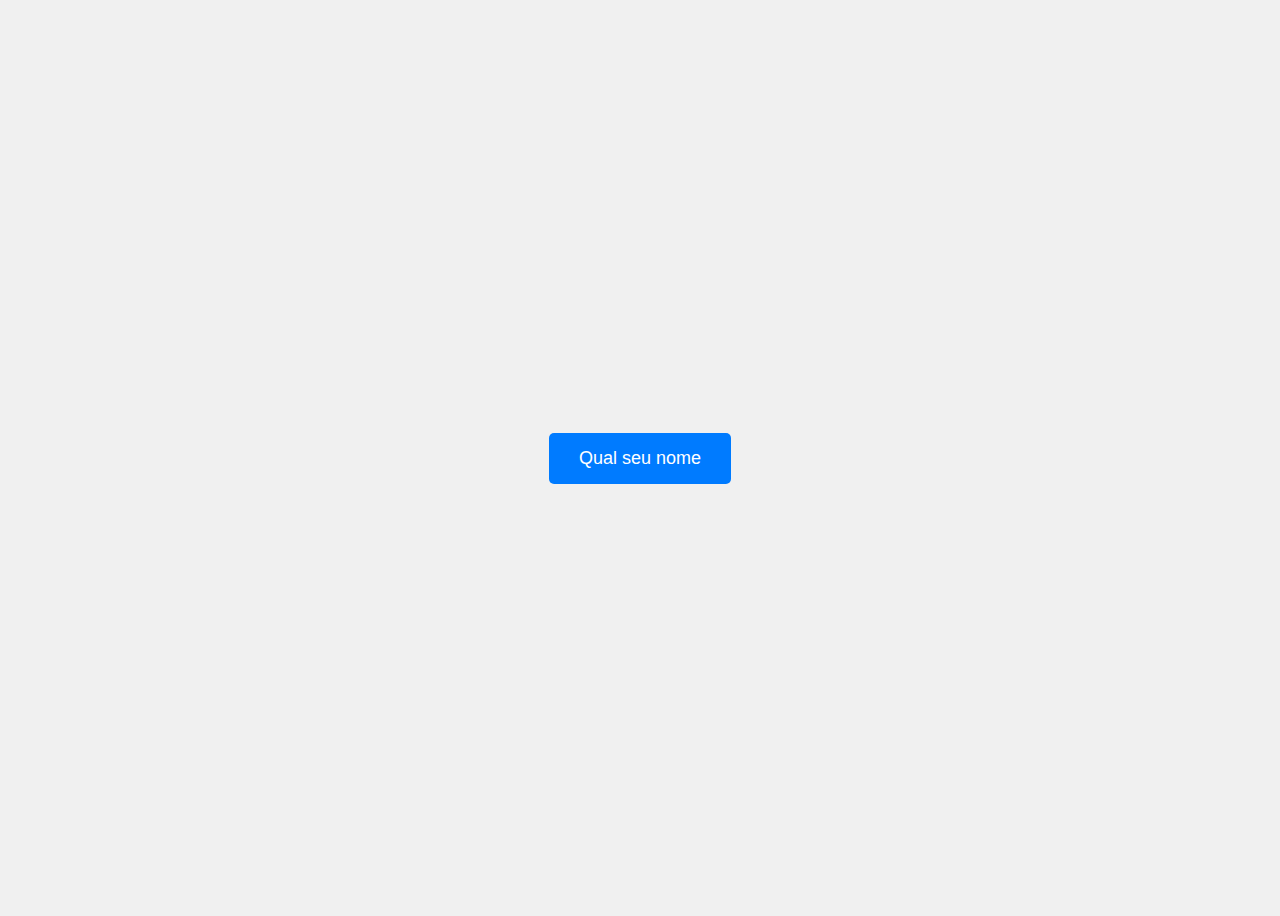
<file: EX01.0/index.html>
<!DOCTYPE html>
<html lang="pt-BR">

<head>
    <meta charset="UTF-8">
    <meta name="viewport" content="width=device-width, initial-scale=1.0">
    <title>Atividade 01</title>
    <link rel="stylesheet" href="style.css">
    <script src="nome.js"></script>
</head>

<body>
    <button onclick="nome()">Qual seu nome</button>
</body>

</html>
</file>
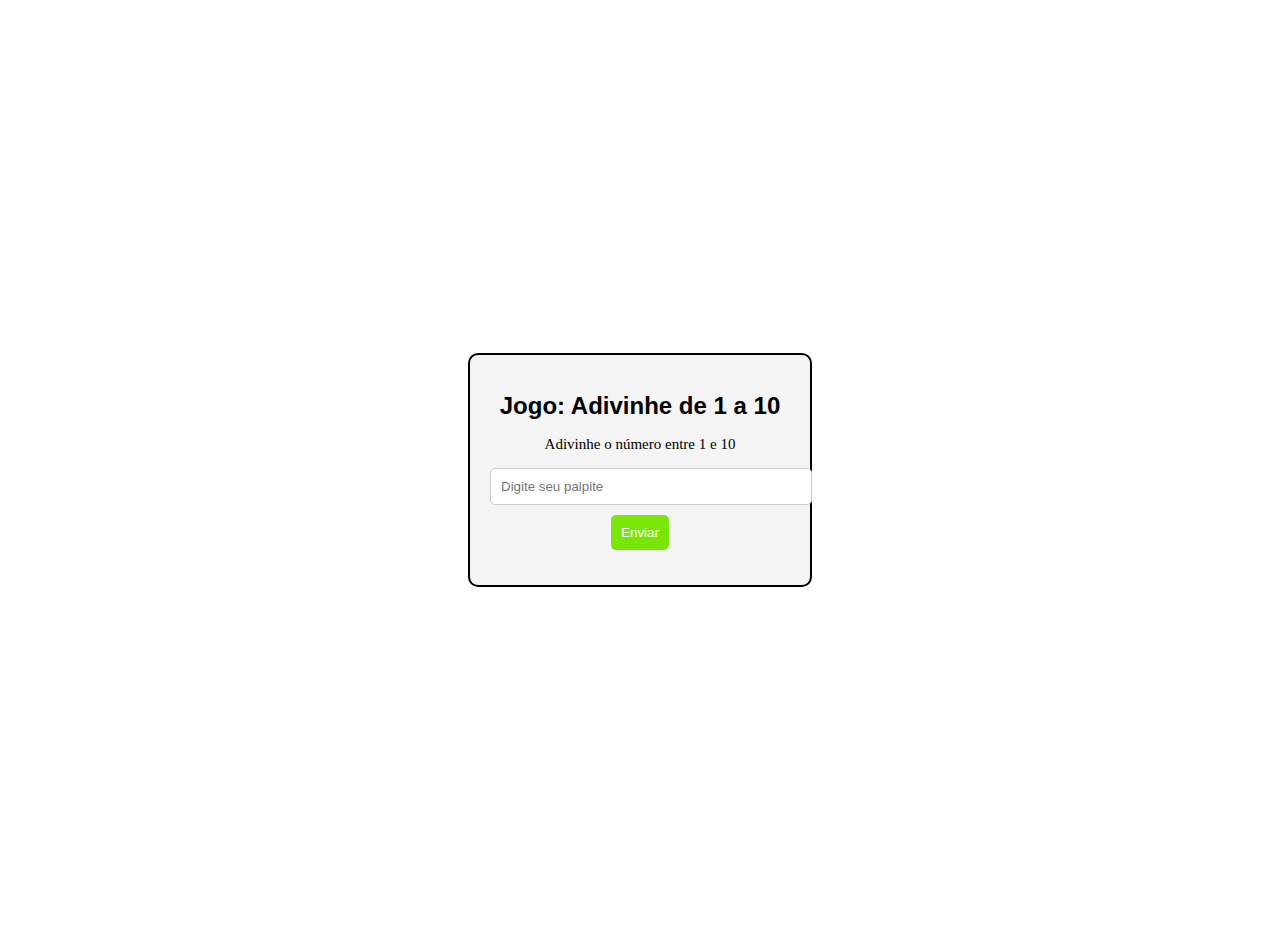
<file: EX011.0/index.html>
<!DOCTYPE html>
<html lang="pt-BR">
<head>
    <meta charset="UTF-8">
    <meta name="viewport" content="width=device-width, initial-scale=1.0">
    <title>EX11</title>
    <script src="indexjs.js"></script>
    <link rel="stylesheet" href="indexcss.css">
</head>
<body>
    
    <div>
        <h1>Jogo: Adivinhe de 1 a 10</h1>
        <p>Adivinhe o número entre 1 e 10</p>
        
        <input type="number" id="chute" min="1" max="10" placeholder="Digite seu palpite">
        <button onclick="adivinha()">Enviar</button>
        
        <p id="resultado"></p>
    </div>
</body>
</html>
</file>
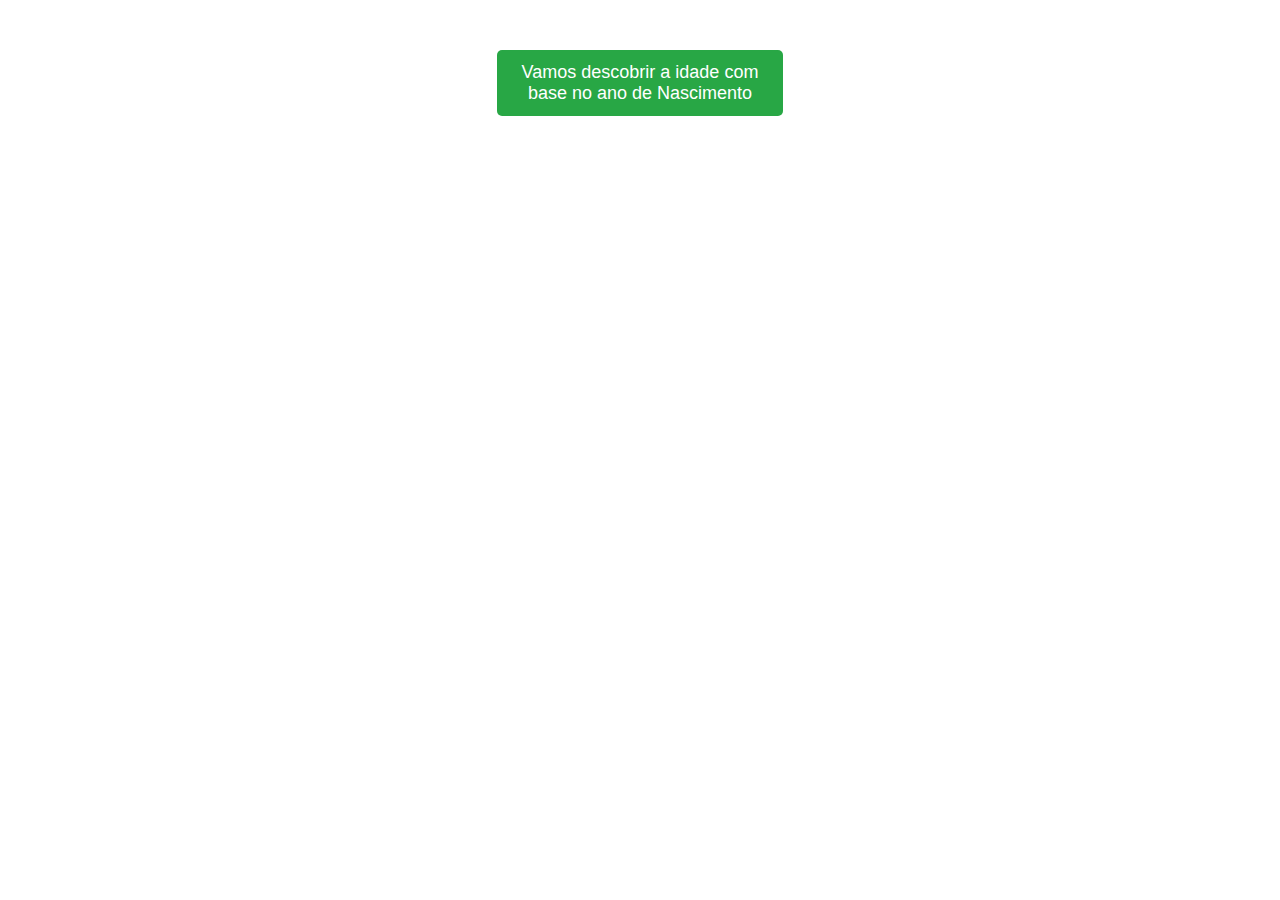
<file: EX02.0/index.html>
<!DOCTYPE html>
<html lang="pt-BR">
<head>
    <meta charset="UTF-8">
    <meta name="viewport" content="width=device-width, initial-scale=1.0">
    <title>EX02</title>
    <script src="anoNacimento.js"></script>
    <link rel="stylesheet" href="style.css">
</head>
<body>
  <button onclick="anoNacimento()"> Vamos descobrir a idade com <br>base no ano de Nascimento</button>
</body>
</html>
</file>
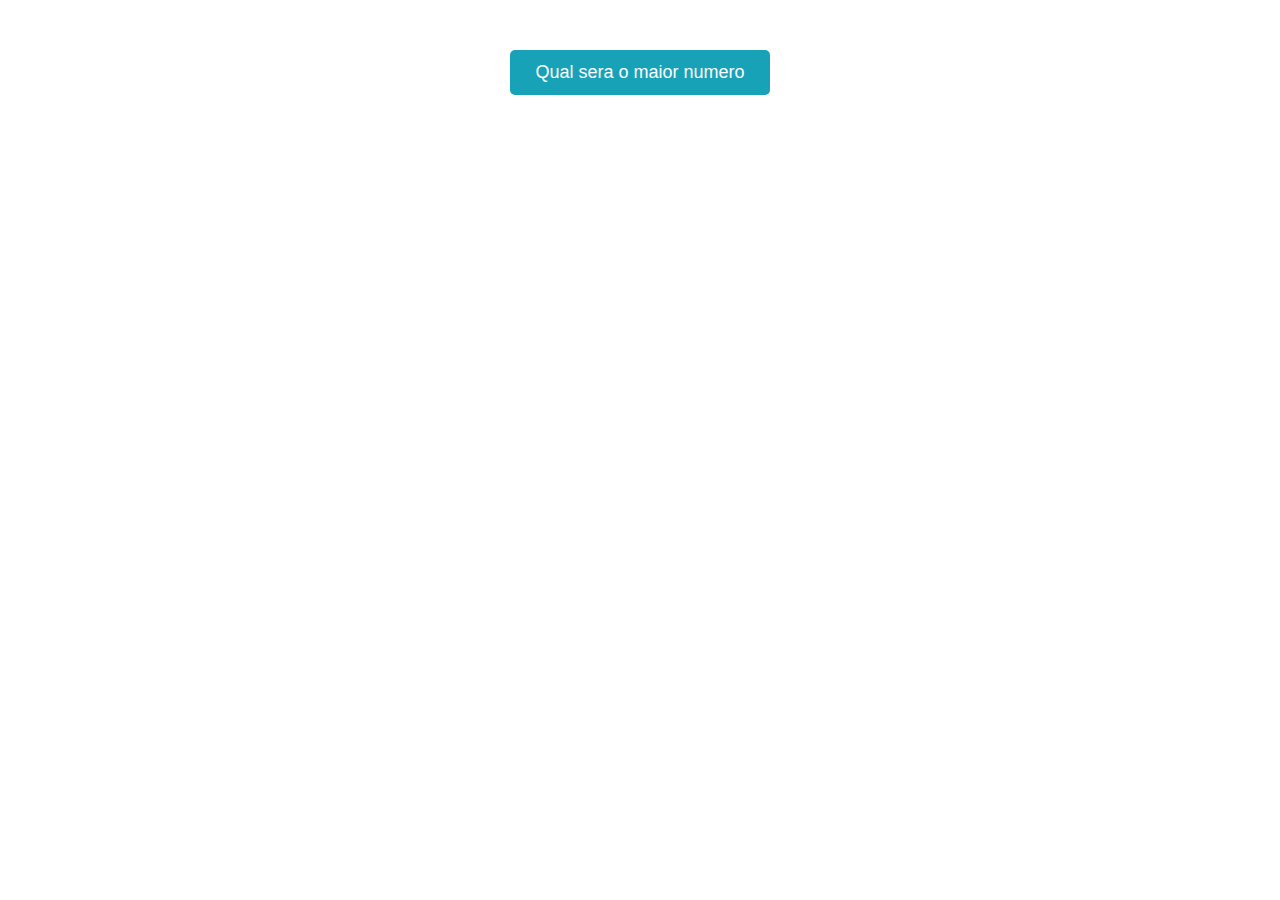
<file: EX03.0/index.html>
<!DOCTYPE html>
<html lang="pt-BR">

<head>
  <meta charset="UTF-8">
  <meta name="viewport" content="width=device-width, initial-scale=1.0">
  <title>EX03</title>
  <link rel="stylesheet" href="style.css">
  <script src="qualMaior.js"></script>
</head>

<body>
  <button onclick="qualMaior()">Qual sera o maior numero</button>
</body>

</html>
</file>
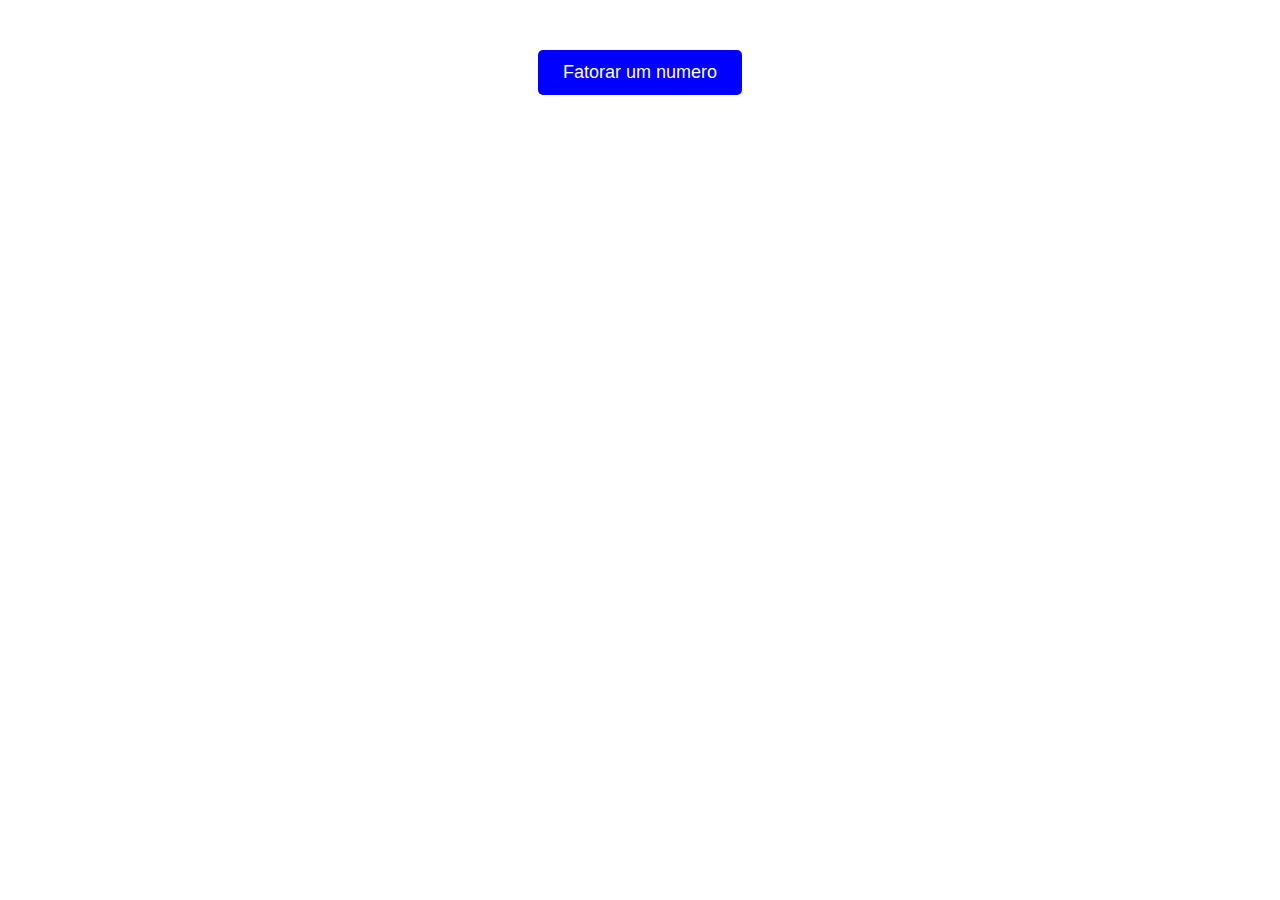
<file: EX04.0/index.html>
<!DOCTYPE html>
<html lang="pt-BR">

<head>
    <meta charset="UTF-8">
    <meta name="viewport" content="width=device-width, initial-scale=1.0">
    <title>EX04</title>
    <link rel="stylesheet" href="style.css">
    <script src="fatorar.js"></script>
</head>

<body>
    <button onclick="fatorar()">Fatorar um numero</button>
</body>

</html>
</file>
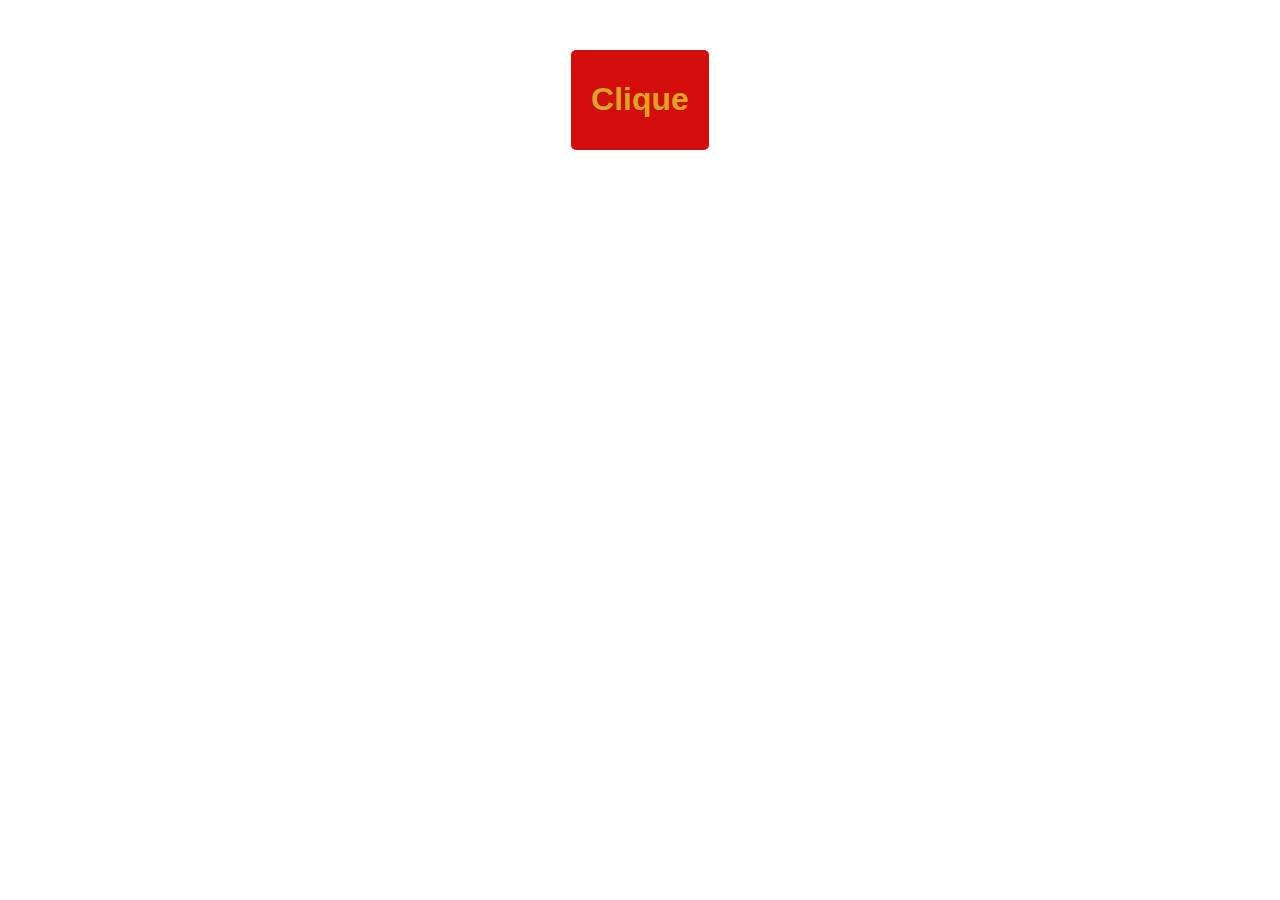
<file: EX05.0/index.html>
<!DOCTYPE html>
<html lang="pt-BR">

<head>
    <meta charset="UTF-8">
    <meta name="viewport" content="width=device-width, initial-scale=1.0">
    <title>EX05</title>
    <script src="mensagem.js"></script>
    <link rel="stylesheet" href="style.css">
</head>

<body>
    <button onclick="mensagem()">
        <h1>Clique</h1>
    </button>
</body>

</html>
</file>
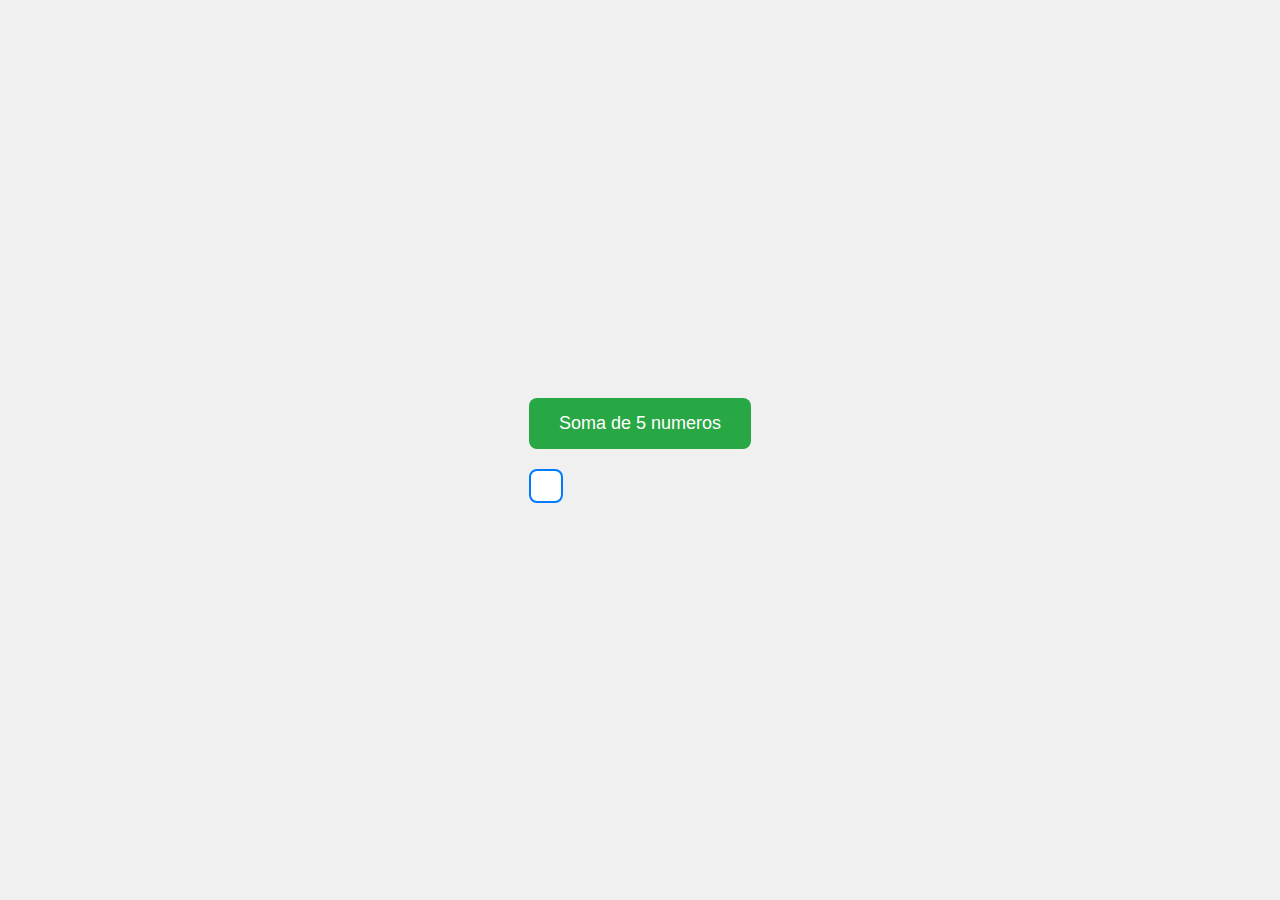
<file: EX06.0/index.html>
<!DOCTYPE html>
<html lang="pt-BR">

<head>
    <meta charset="UTF-8">
    <meta name="viewport" content="width=device-width, initial-scale=1.0">
    <title>EX06</title>
    <link rel="stylesheet" href="style.css">
    <script src="numeros.js"></script>
</head>

<body>
    <div>
        <button onclick="numeros()">Soma de 5 numeros </button>
        <div id="resultado"></div>
    </div>
</body>

</html>
</file>
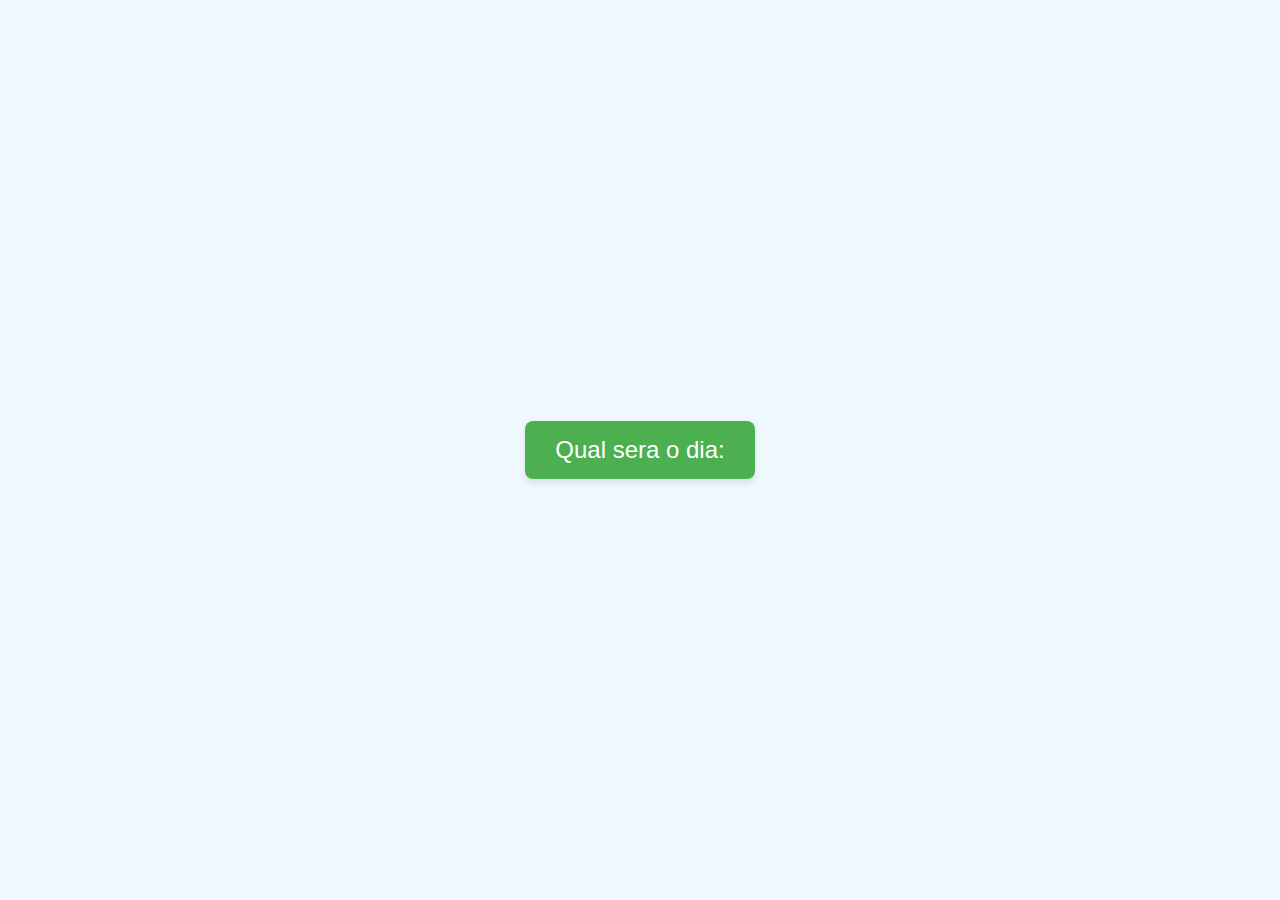
<file: EX07.0/index.html>
<!DOCTYPE html>
<html lang="pt-BR">

<head>
    <meta charset="UTF-8">
    <meta name="viewport" content="width=device-width, initial-scale=1.0">
    <title>EX07</title>
    <link rel="stylesheet" href="style.css">
    <script src="diaSemana.js"></script>
</head>

<body>

    <button onclick="diaSemana()">
        <h1>Qual sera o dia: </h1>
    </button>

</body>

</html>
</file>
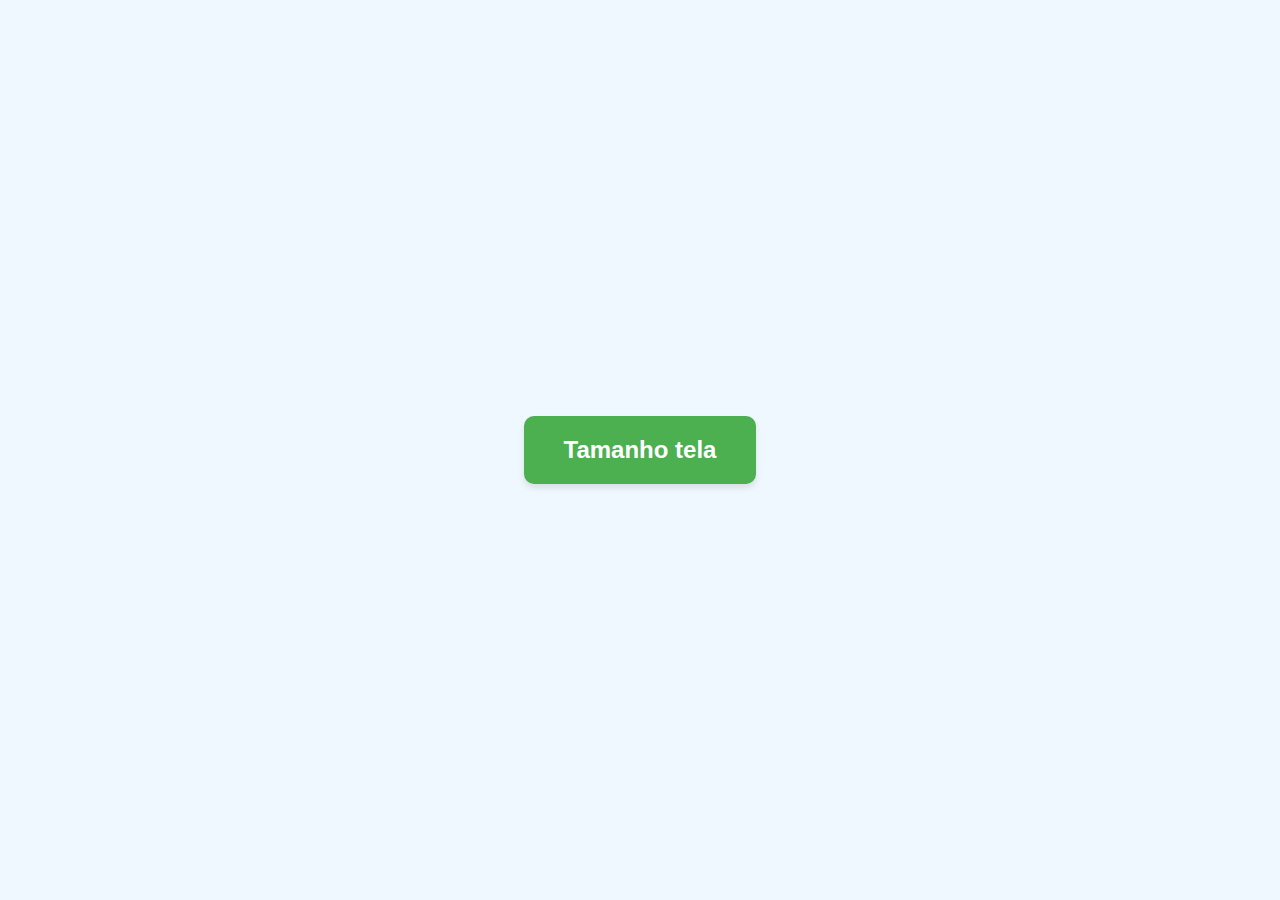
<file: EX08.0/index.html>
<!DOCTYPE html>
<html lang="pt-BR">

<head>
    <meta charset="UTF-8">
    <meta name="viewport" content="width=device-width, initial-scale=1.0">
    <title>EX08</title>
    <link rel="stylesheet" href="style.css">
    <script src="tela.js"></script>

</head>

<body>

    <button onclick="tela()">
        <h1>Tamanho tela</h1>
    </button>
</body>

</html>
</file>
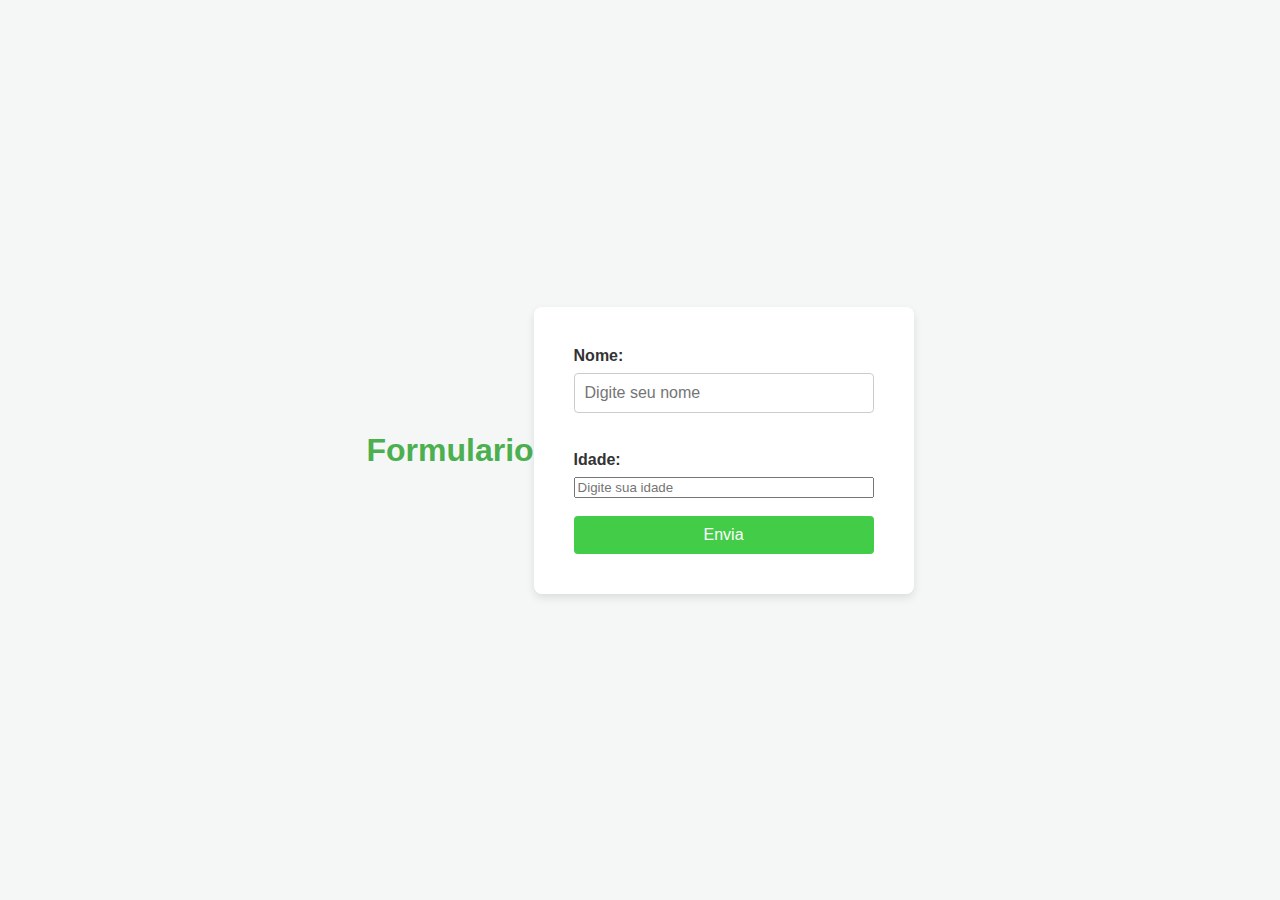
<file: EX09.0/index.html>
<!DOCTYPE html>
<html lang="pt-BR">

<head>
  <meta charset="UTF-8">
  <meta name="viewport" content="width=device-width, initial-scale=1.0">
  <title>Ex09</title>
  <link rel="stylesheet" href="style.css">
  <script src="verificar.js"></script>

</head>

<body>
  <h1>Formulario</h1>
  <div class="forms1">
    <form id="nome-idade">
      <label for="nome ">Nome:</label>
      <input type="text" id="nome" placeholder="Digite seu nome" required><br>

      <label for="idade">Idade:</label>
      <input type="number" id="idade" placeholder="Digite sua idade" required><br>

      <button onclick="verifica()">Envia</button>

    </form>
  </div>

</body>

</html>
</file>
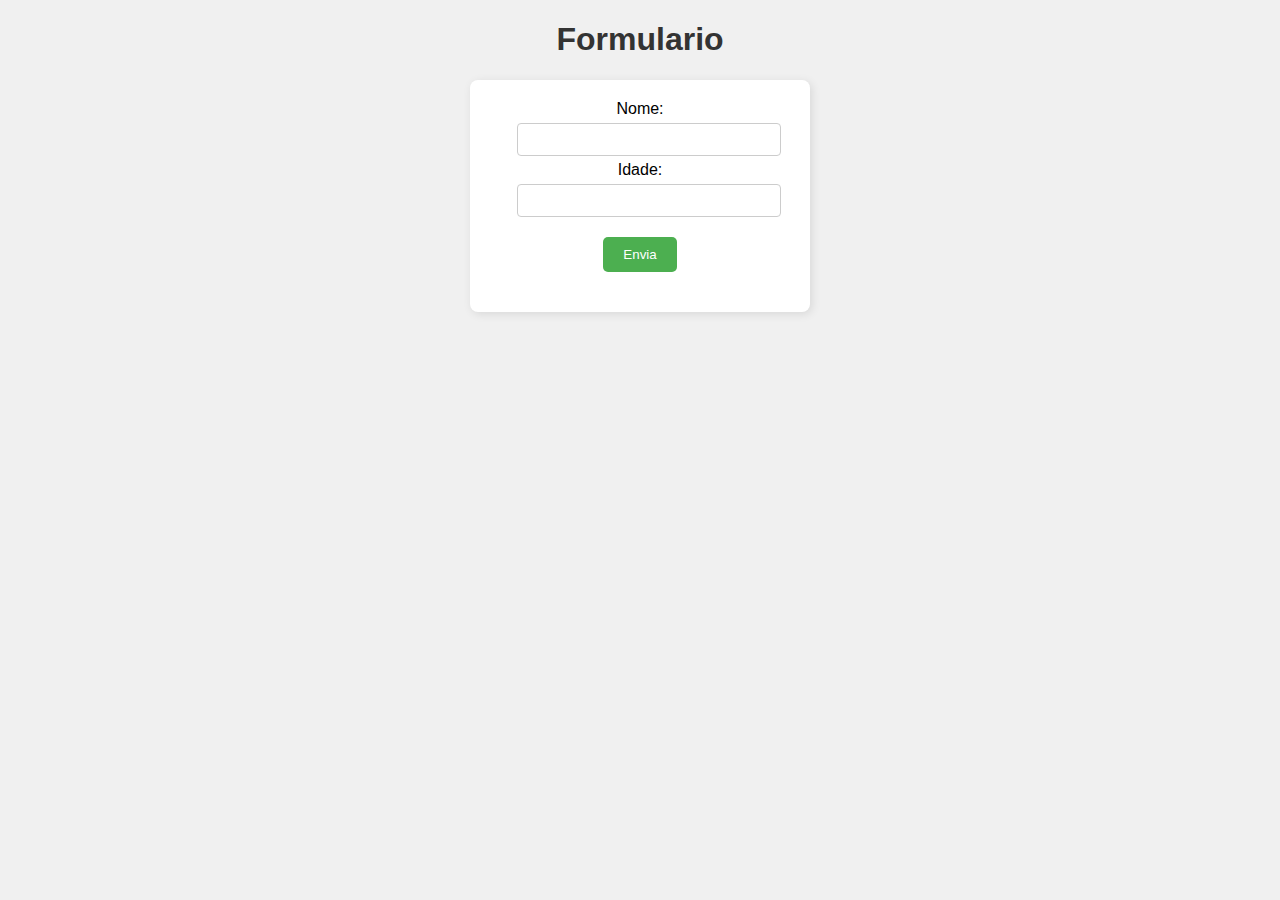
<file: EX10.0/index.html>
<!DOCTYPE html>
<html lang="pt-BR">

<head>
  <meta charset="UTF-8">
  <meta name="viewport" content="width=device-width, initial-scale=1.0">
  <title>EX10</title>
  <link rel="stylesheet" href="style.css"> <!-- Vínculo com o CSS externo -->
  <script src="verifica.js"></script>
</head>

<body>
  <h1>Formulario</h1>
  <div class="forms1">
    <form id="nome-idade">
      <label for="nome ">Nome:</label>
      <input type="text" id="nome" required><br>

      <label for="idade">Idade:</label>
      <input type="text" id="idade" required><br>

    </form>
    <button onclick="verifica()">Envia</button>
    <div id="mostra" class="resultado"></div>
  </div>

</body>

</html>
</file>
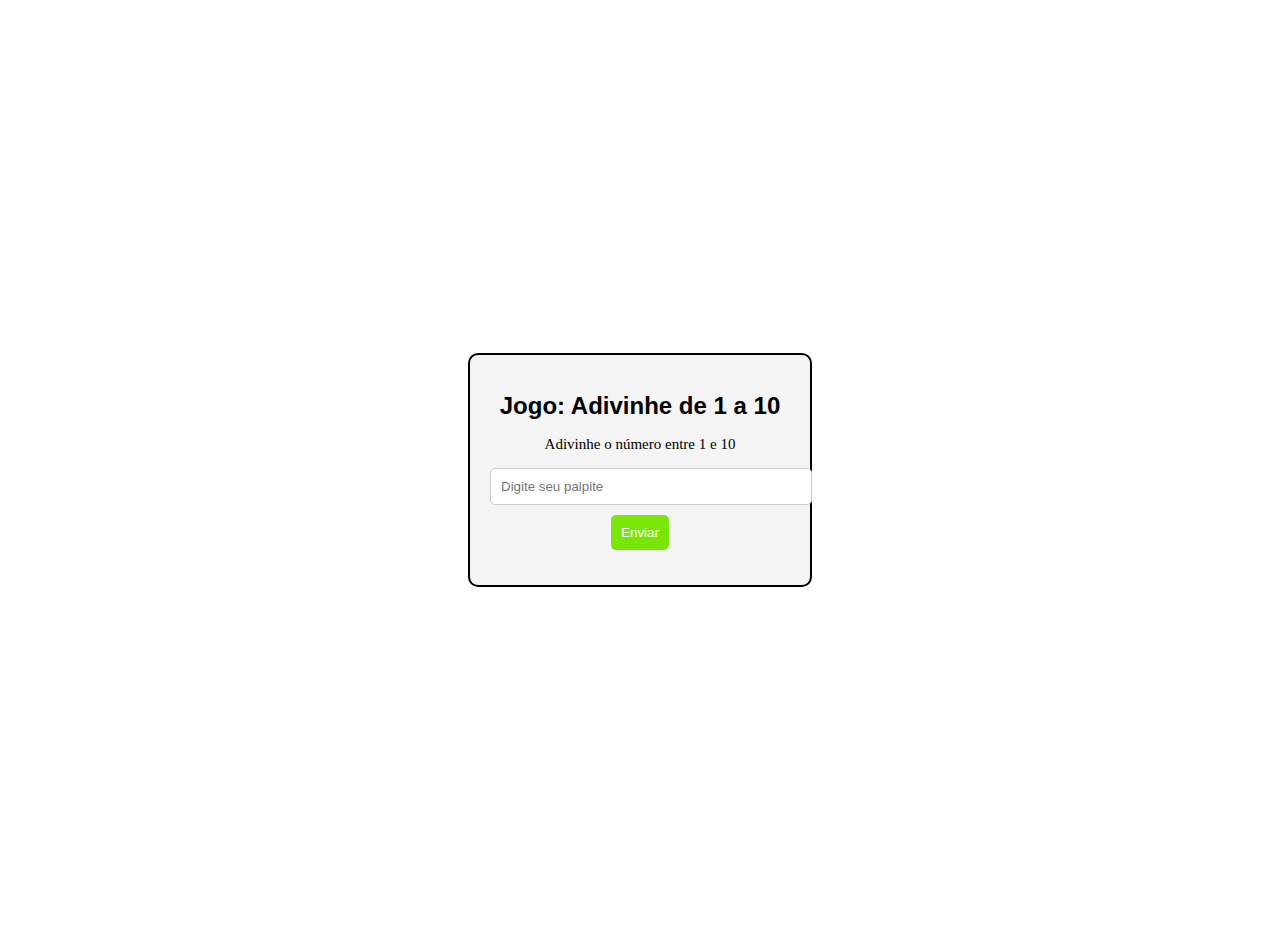
<file: EX11.0/index.html>
<!DOCTYPE html>
<html lang="pt-BR">

<head>
    <meta charset="UTF-8">
    <meta name="viewport" content="width=device-width, initial-scale=1.0">
    <title>EX11</title>
    <script src="adivinha.js"></script>
    <link rel="stylesheet" href="style.css">
</head>

<body>

    <div>
        <h1>Jogo: Adivinhe de 1 a 10</h1>
        <p>Adivinhe o número entre 1 e 10</p>

        <input type="number" id="chute" min="1" max="10" placeholder="Digite seu palpite">
        <button onclick="adivinha()">Enviar</button>

        <p id="resultado"></p>
    </div>
</body>

</html>
</file>
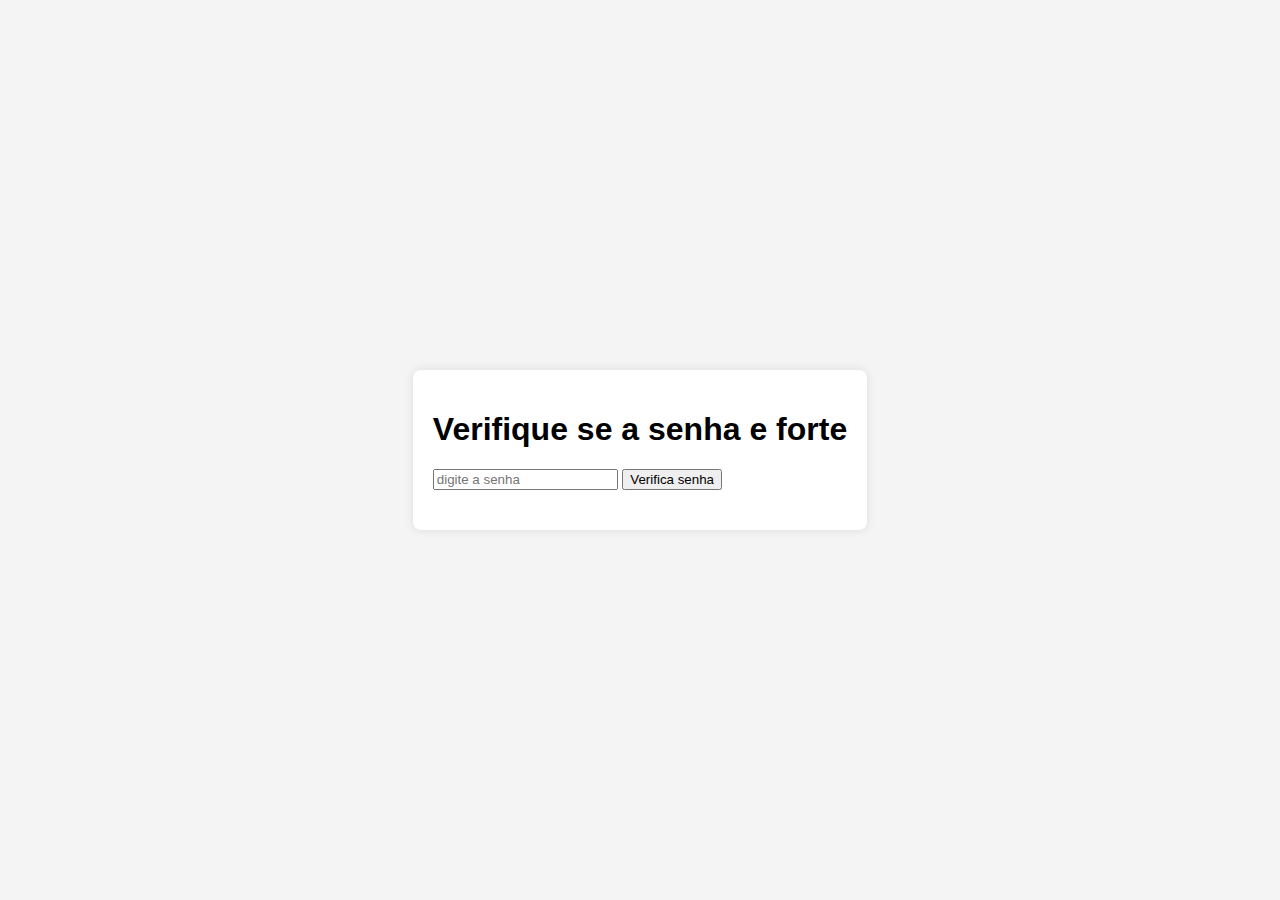
<file: EX13.0/index.html>
<!DOCTYPE html>
<html lang="pt-BR">

<head>
    <meta charset="UTF-8">
    <meta name="viewport" content="width=device-width, initial-scale=1.0">
    <title>EX13</title>
    <script src="verificar.js"></script>
    <link rel="stylesheet" href="style.css">
</head>

<body>
    <div class="caixa1">
        <h1>Verifique se a senha e forte</h1>
        <input type="password" id="senha" placeholder="digite a senha" required>

        <button onclick="verificaSenha()">Verifica senha</button>

        <div id="resultado"></div>
    </div>
</body>

</html>
</file>
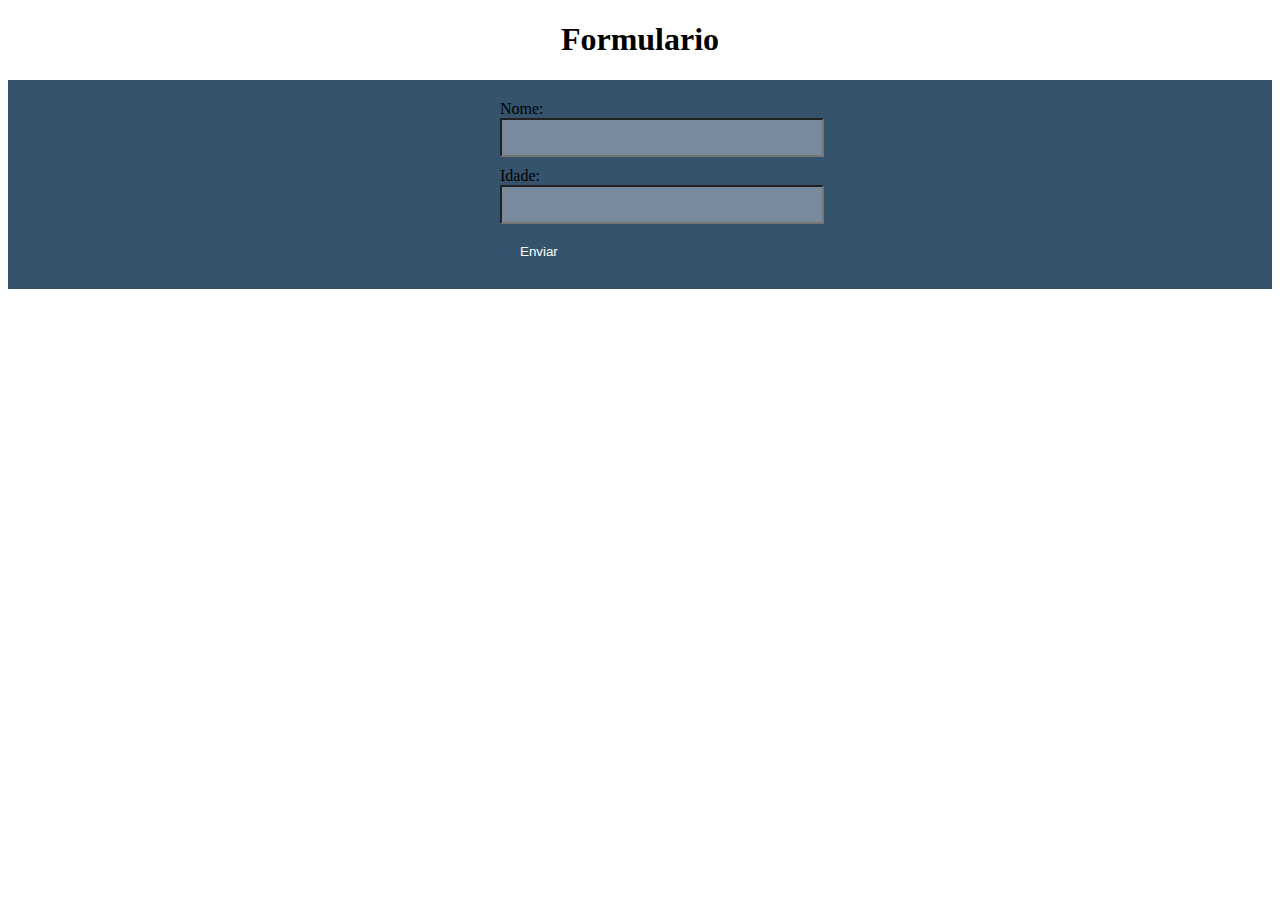
<file: EX09.0/antigo.html>
<!DOCTYPE html>
<html lang="pt-BR">
<head>
    <meta charset="UTF-8">
    <meta name="viewport" content="width=device-width, initial-scale=1.0">
    <title>Document</title> 
    
    <style>
      .formulario1, #meuFormulario{
       border-radius: 10px;
       box-shadow: rgb(255, 0, 0) 10 0 10px;
       margin: 0 auto;
       padding: 10px; 
       width: 300px;
         
      }
     .teste{
        border-radius: 100px;
      }

      h1 {
        text-align: center;
      }

      label {
        color: rgb(0, 0, 0);
       
        margin-bottom: 8px; 
      }

      input {
        
        width: 100% ;
        padding: 10px; 
        margin-bottom: 10px; 
        background-color: #798a9c;
      }

      button {
        padding: 10px 20px; 
        background-color: #35536d; 
        color: #fff; 
        border: 10em; 
        border-radius: 55px; 
        cursor: pointer;
      }

      button:hover {
        background-color: #0056b3; 
      }
      .style-box{
        background-color: #35536d;
      }*/
    </style>   
</head>    
<body>

    <h1>Formulario</h1>
    <div class="style-box">
    <div class="formulario1">
        <form id="meuFormulario">    

        <label for="nome">Nome:</label>
        <input type="text" id="nome" name="nome"required><br>

        <label for="idade">Idade:</label>
        <input type="text" id="idade" name="idade" required>

        <button type="button" onclick="verificar()">Enviar</button>
      </div>
      </form>

    </div>
    <script>
      function verificar(){

        var nome = document.getElementById("nome").value
        var idade = document.getElementById("idade").value

        if(nome === ""|| idade === ""){
          alert("errado")
        }else{
          alert("Nome: "+ nome + "\nIdade: " + idade )
        }
      }
    </script>
</body>
</html>
</file>
<file: EX01.0/style.css>
/* style.css */

body {
    display: flex;
    justify-content: center;
    align-items: center;
    height: 100vh; /* Altura da tela */
    background-color: #f0f0f0; /* Cor de fundo clara */
    font-family: Arial, sans-serif; /* Fonte da página */
}

button {
    padding: 15px 30px; /* Espaçamento interno */
    font-size: 18px; /* Tamanho da fonte */
    color: white; /* Cor do texto */
    background-color: #007bff; /* Cor de fundo do botão */
    border: none; /* Remove borda */
    border-radius: 5px; /* Bordas arredondadas */
    cursor: pointer; /* Muda o cursor ao passar sobre o botão */
    transition: background-color 0.3s; /* Efeito de transição ao passar o mouse */
}

button:hover {
    background-color: #0056b3; /* Cor do botão ao passar o mouse */
}
</file>
<file: EX011.0/indexcss.css>
body {
    text-align: center;
    font-size: 20px;
    padding: 20px;
    margin: 0;
    display: flex;
    justify-content: center;
    align-items: center;
    height: 100vh; /* Altura da tela inteira */
}

div {
    border: 2px solid black;
    padding: 20px;
    width: 300px;
    border-radius: 10px;
    background-color: #f4f4f4;
}

button {
    cursor: pointer;
    background-color: rgb(120, 231, 8);
    color: white;
    padding: 10px;
    border: none;
    border-radius: 5px;
}

h1 {
    font-size: 24px;
    font-family: Arial, sans-serif;
}

p {
    font-size: 15px;
}

input {
    width: 100%;
    padding: 10px;
    margin-bottom: 10px;
    border-radius: 5px;
    border: 1px solid #ccc;
}
</file>
<file: EX02.0/style.css>
/* Estilo geral para o corpo */
body {
    font-family: Arial, sans-serif;
    text-align: center;
    margin-top: 50px;
}

/* Estilo do botão */
button {
    background-color: #28a745; 
    color: white;
    padding: 12px 25px;
    border: none;
    border-radius: 5px;
    font-size: 18px;
    cursor: pointer;
}

/* Efeito hover no botão */
button:hover {
    background-color: #218838;  
}
</file>
<file: EX03.0/style.css>
/* Estilo geral para o corpo */
body {
    font-family: Arial, sans-serif;
    text-align: center;
    margin-top: 50px;
}

/* Estilo do botão */
button {
    background-color: #17a2b8; 
    color: white;
    padding: 12px 25px;
    border: none;
    border-radius: 5px;
    font-size: 18px;
    cursor: pointer;
}

/* Efeito hover no botão */
button:hover {
    background-color: #138496; 
}
</file>
<file: EX04.0/style.css>
/* Estilo geral para o corpo */
body {
    font-family: Arial, sans-serif;
    text-align: center;
    margin-top: 50px;
}

/* Estilo do botão */
button {
    background-color: blue; 
    color: white;
    padding: 12px 25px;
    border: none;
    border-radius: 5px;
    font-size: 18px;
    cursor: pointer;
}

/* Efeito hover no botão */
button:hover {
    background-color: rgba(0, 0, 255, 0.658);
}
</file>
<file: EX05.0/style.css>
/* Estilo geral do corpo */
body {
    font-family: Arial, sans-serif;
    text-align: center;
    margin-top: 50px;
}

/* Estilo do botão */
button {
    background-color: #d30c0c;
    color: goldenrod;
    padding: 10px 20px;
    border: none;
    border-radius: 5px;
    font-size: 16px;
    cursor: pointer;
}

/* Estilo do botão ao passar o mouse */
button:hover {
    background-color: goldenrod;
    color: #d30c0c ;
}
</file>
<file: EX06.0/style.css>
/* Estilo geral do corpo */
body {
    font-family: Arial, sans-serif;
    background-color: #f0f0f0;
    display: flex;
    justify-content: center;
    align-items: center;
    height: 100vh;
    margin: 0;
}

/* Estilo do botão */
button {
    background-color: #28a745;
    color: white;
    padding: 15px 30px;
    border: none;
    border-radius: 8px;
    font-size: 18px;
    cursor: pointer;
    transition: background-color 0.3s, transform 0.3s;
}

/* Efeito ao passar o mouse sobre o botão */
button:hover {
    background-color: #218838;
    transform: scale(1.05);
}

/* Efeito ao clicar no botão */
button:active {
    transform: scale(1);
}

/* Estilo da div de resultado */
#resultado {
    margin-top: 20px;
    padding: 15px;
    border: 2px solid #007bff;
    border-radius: 8px;
    background-color: #ffffff;
    font-size: 20px;
    color: #007bff;
    width: fit-content;
    text-align: center;
    font-weight: bold;
}
</file>
<file: EX07.0/style.css>
/* Estilo geral do corpo */
body {
    font-family: Arial, sans-serif;
    background-color: #f0f8ff;
    margin: 0;
    padding: 0;
    display: flex;
    justify-content: center;
    align-items: center;
    height: 100vh;
}

/* Estilo do botão */
button {
    background-color: #4CAF50;
    color: white;
    border: none;
    padding: 15px 30px;
    border-radius: 8px;
    cursor: pointer;
    font-size: 18px;
    box-shadow: 0px 4px 6px rgba(0, 0, 0, 0.1);
    transition: background-color 0.3s, box-shadow 0.3s;
}

/* Estilo do botão ao passar o mouse */
button:hover {
    background-color: #45a049;
    box-shadow: 0px 6px 8px rgba(0, 0, 0, 0.2);
}

/* Estilo do texto dentro do botão */
button h1 {
    margin: 0;
    font-size: 24px;
    font-weight: normal;
}
</file>
<file: EX08.0/style.css>
/* Estilos gerais para o corpo */
        body {
            display: flex;
            justify-content: center;
            align-items: center;
            height: 100vh;
            margin: 0;
            background-color: #f0f8ff;
            font-family: Arial, sans-serif;
        }

        /* Estilo para o botão */
        button {
            background-color: #4CAF50;
            color: white;
            border: none;
            padding: 20px 40px;
            text-align: center;
            font-size: 20px;
            font-weight: bold;
            border-radius: 10px;
            cursor: pointer;
            box-shadow: 0px 4px 6px rgba(0, 0, 0, 0.1);
            transition: background-color 0.3s, box-shadow 0.3s;
        }

        /* Estilo ao passar o mouse no botão */
        button:hover {
            background-color: #45a049;
            box-shadow: 0px 6px 8px rgba(0, 0, 0, 0.2);
        }

        /* Estilo do texto do botão */
        button h1 {
            margin: 0;
            font-size: 24px;
        }
</file>
<file: EX09.0/style.css>
/* Estilo geral do corpo */
body {
  font-family: Arial, sans-serif;
  background-color: #f4f7f6;
  color: #333;
  margin: 0;
  padding: 0;
  display: flex;
  justify-content: center;
  align-items: center;
  height: 100vh;
}

/* Estilo do título */
h1 {
  text-align: center;
  color: #4CAF50;
  font-size: 32px;
  margin-bottom: 20px;
}

/* Estilo para o container do formulário */
.forms1 {
  background-color: #fff;
  padding: 40px;
  border-radius: 8px;
  box-shadow: 0px 4px 8px rgba(0, 0, 0, 0.1);
  width: 300px;
}

/* Estilo do formulário */
form {
  display: flex;
  flex-direction: column;
}

/* Estilo dos rótulos (labels) */
label {
  margin-bottom: 8px;
  font-weight: bold;
}

/* Estilo dos campos de entrada (inputs) */
input[type="text"] {
  padding: 10px;
  margin-bottom: 20px;
  border: 1px solid #ccc;
  border-radius: 4px;
  font-size: 16px;
  width: 100%;
  box-sizing: border-box;
}

/* Foco nos campos de entrada */
input[type="text"]:focus {
  border-color: #37f33d;
  outline: none;
  box-shadow: 0 0 5px rgba(76, 175, 80, 0.5);
}

/* Estilo do botão */
button {
  background-color: #43cc47;
  color: white;
  padding: 10px;
  border: none;
  border-radius: 4px;
  cursor: pointer;
  font-size: 16px;
  transition: background-color 0.3s;
}

/* Estilo do botão ao passar o mouse */
button:hover {
  background-color: #19b11e;
}
</file>
<file: EX10.0/style.css>
/* Estilos para a página */

body {
    font-family: Arial, sans-serif;
    text-align: center;
    background-color: #f0f0f0;
}

h1 {
    color: #333;
}

.forms1 {
    margin: 20px auto;
    padding: 20px;
    width: 300px;
    background-color: #fff;
    border-radius: 8px;
    box-shadow: 2px 2px 10px rgba(0, 0, 0, 0.1);
    display: flex;
    flex-direction: column;
    align-items: center;
}

label {
    margin-top: 10px;
}

input[type="text"] {
    width: 100%;
    padding: 8px;
    margin: 5px 0;
    border: 1px solid #ccc;
    border-radius: 4px;
}

button {
    padding: 10px 20px;
    margin-top: 15px;
    background-color: #4CAF50;
    color: white;
    border: none;
    border-radius: 5px;
    cursor: pointer;
}

button:hover {
    background-color: #45a049;
}

.resultado {
    margin-top: 20px;
    color: #333;
    font-weight: bold;
}
</file>
<file: EX11.0/style.css>
body {
    text-align: center;
    font-size: 20px;
    padding: 20px;
    margin: 0;
    display: flex;
    justify-content: center;
    align-items: center;
    height: 100vh; /* Altura da tela inteira */
}

div {
    border: 2px solid black;
    padding: 20px;
    width: 300px;
    border-radius: 10px;
    background-color: #f4f4f4;
}

button {
    cursor: pointer;
    background-color: rgb(120, 231, 8);
    color: white;
    padding: 10px;
    border: none;
    border-radius: 5px;
}

h1 {
    font-size: 24px;
    font-family: Arial, sans-serif;
}

p {
    font-size: 15px;
}

input {
    width: 100%;
    padding: 10px;
    margin-bottom: 10px;
    border-radius: 5px;
    border: 1px solid #ccc;
}
</file>
<file: EX13.0/style.css>
body {
    font-family: Arial, sans-serif;
    background-color: #f4f4f4;
    display: flex;
    justify-content: center;
    align-items: center;
    height: 100vh;
    margin: 0;
}

.caixa1 {
    background-color: #fff;
    padding: 20px;
    border-radius: 8px;
    box-shadow: 0 0 10px rgba(0, 0, 0, 0.1);
}

#resultado {
    margin-top: 20px;
    font-weight: bold;
}
</file>
